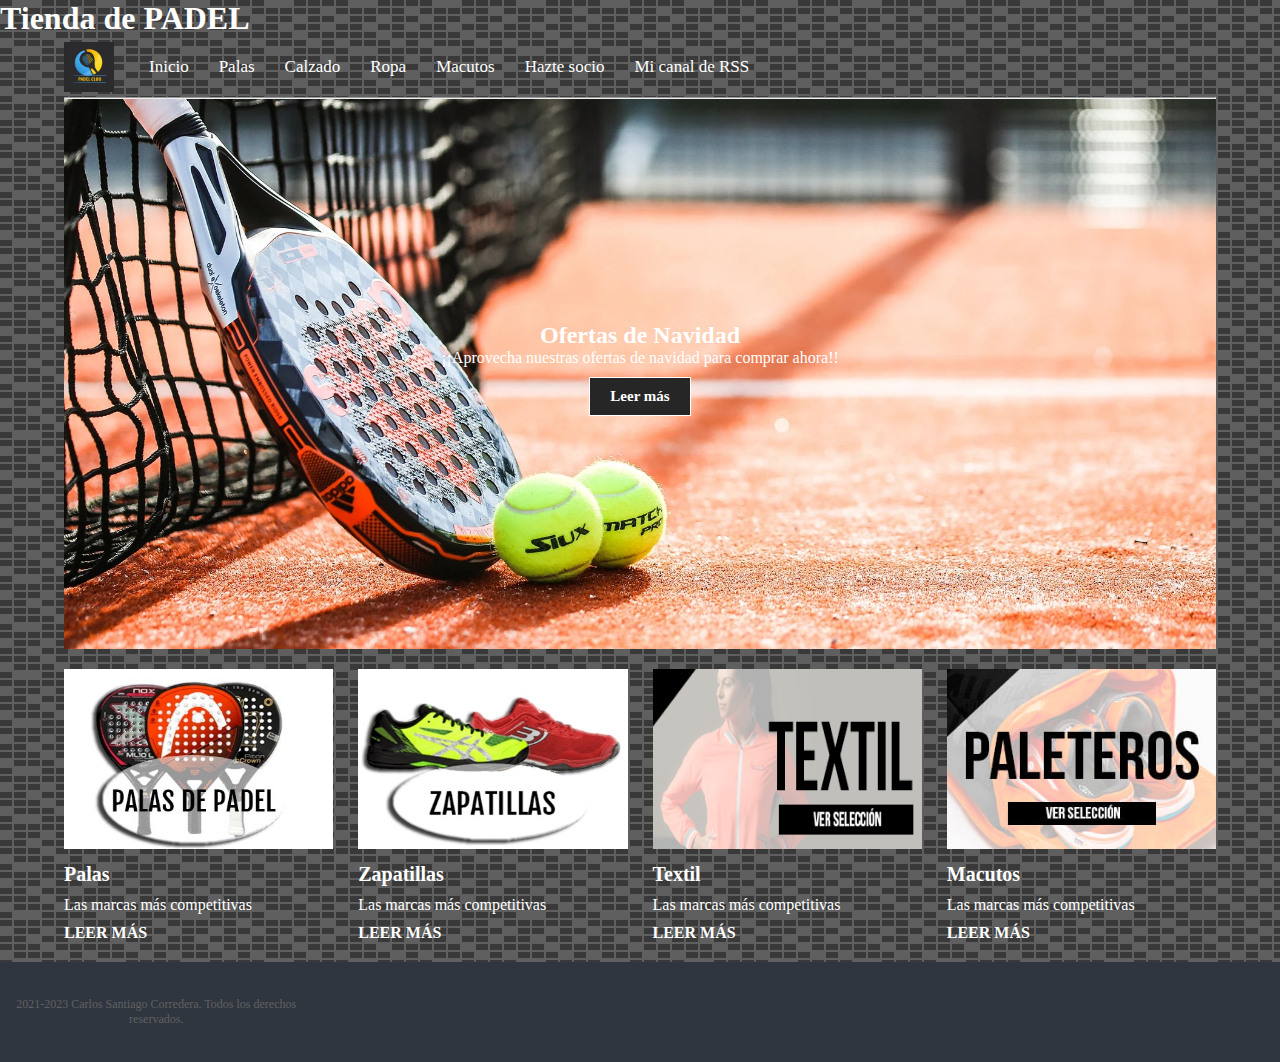
<file: index.html>
<!DOCTYPE html>
<html lang="en">

<head>
    <meta charset="UTF-8">
    <meta http-equiv="X-UA-Compatible" content="IE=edge">
    <meta name="viewport" content="width=device-width, initial-scale=1.0">
    <title>Inicio</title>
    <link rel="icon" href="favicon.png">
    <link rel="stylesheet" href="estilos.css">
</head >

<body>
    <h1>Tienda de PADEL</h1>
    <div class="container">
        <nav class="nav_main">
            <img src="padellogo.png" alt="Tienda de Padel Logo" class="nav-brand">
            <ul class="nav_menu">
                <li>
                    <a href="index.html">Inicio</a>
                </li>
                <li>
                    <a href="palas.html">Palas</a>
                </li>
                <li>
                    <a href="Calzado.html">Calzado</a>
                </li>
                <li>
                    <a href="Ropa.html">Ropa</a>
                </li>
                <li>
                    <a href="Macutos.html">Macutos</a>
                </li>
                <li>
                    <a href="HazteSocio.html">Hazte socio</a>
                </li>
                <li>
                  <a href="Rss.xml">Mi canal de RSS</a>  
                </li>
            </ul>
            <ul>
                <li>
                    <a href="#">

                    </a>
                </li>
            </ul>




        </nav>
        <hr>
        <header class="imagenprincipal">
            <h2>Ofertas de Navidad</h2>
            <p>¡¡Aprovecha nuestras ofertas de navidad para comprar ahora!!</p>
            <a href="palas.html" class="boton">Leer más</a>
        </header>
        <div class="secciones">
            <div>
                <img src="palasdepadelbueno.png" alt="">
                <h3>Palas</h3>
                <p>Las marcas más competitivas</p>
                <a href="palas.html">Leer más</a>
            </div>
            <div>
                <img src="zapatillas.png" alt="">
                <h3>Zapatillas</h3>
                <p>Las marcas más competitivas</p>
                <a href="Calzado.html">Leer más</a>
            </div>
            <div>
                <img src="textil.png" alt="">
                <h3>Textil</h3>
                <p>Las marcas más competitivas</p>
                <a href="Ropa.html">Leer más</a>
            </div>
            <div>
                <img src="Paletero.png" alt="">
                <h3>Macutos</h3>
                <p>Las marcas más competitivas</p>
                <a href="Macutos.html">Leer más</a>
            </div>
        </div>
    </div>
    
    <div class="footer-links">
        <div class="footer-contenedor">
            <ul>
                <li class="copyr">2021-2023 Carlos Santiago Corredera. Todos los derechos reservados.</li>
            </ul>
        </div>

    </div>
</body>

</html>
</file>
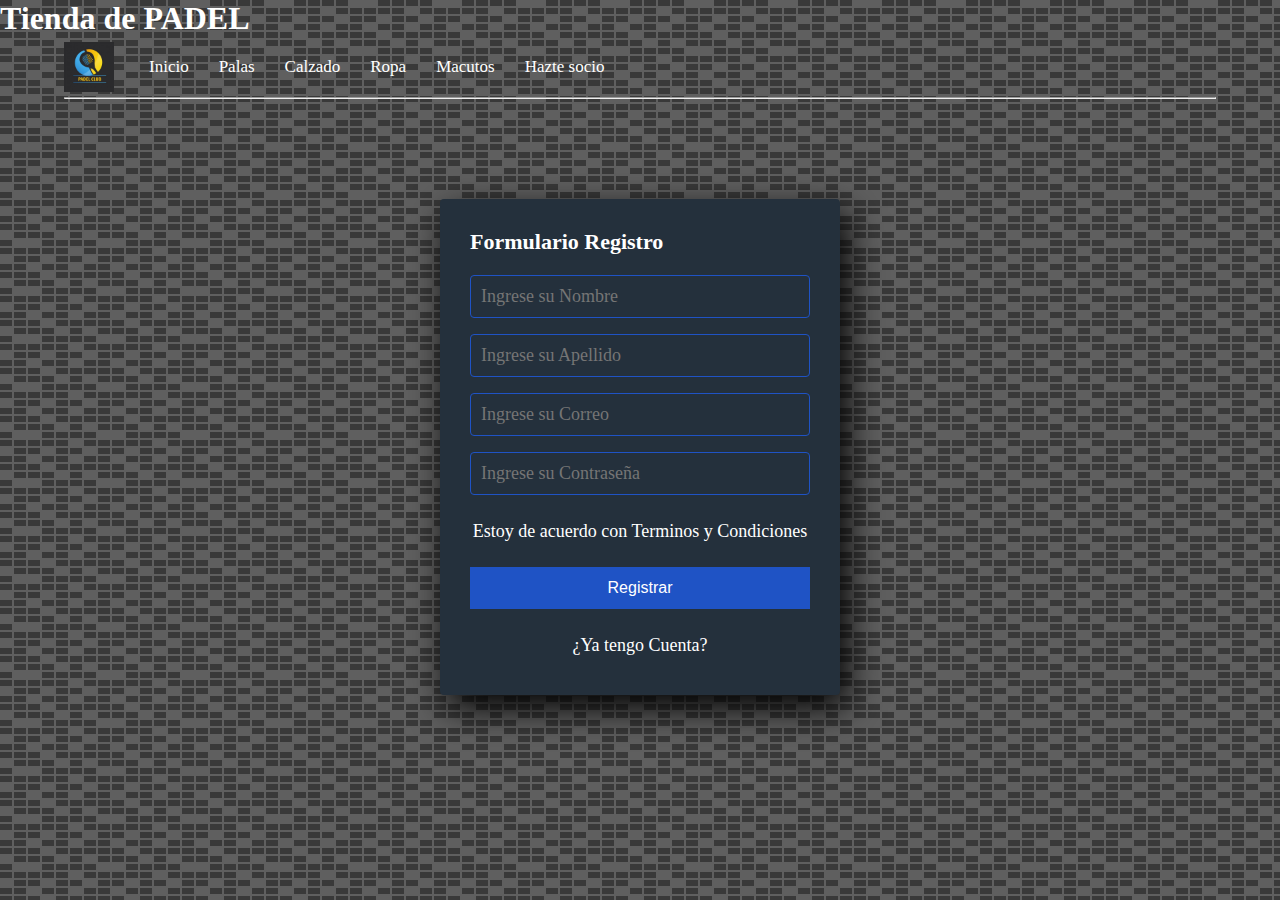
<file: HazteSocio.html>
<!DOCTYPE html>
<html lang="en">
<head>
  <meta charset="UTF-8">
  <meta name="viewport" content="width=device-width, initial-scale=1.0">
  <meta http-equiv="X-UA-Compatible" content="ie=edge">
  <link rel="stylesheet" href="estiloformulario.css">
  <link rel="stylesheet" href="estilos.css">
  <link rel="icon" href="favicon.png">
  <title>Formulario</title>
</head>
<body>
    <h1>Tienda de PADEL</h1>
    <div class="container">
        <nav class="nav_main">
            <img src="padellogo.png" alt="Tienda de Padel Logo" class="nav-brand">
            <ul class="nav_menu">
                <li>
                    <a href="index.html">Inicio</a>
                </li>
                <li>
                    <a href="palas.html">Palas</a>
                </li>
                <li>
                    <a href="Calzado.html">Calzado</a>
                </li>
                <li>
                    <a href="Ropa.html">Ropa</a>
                </li>
                <li>
                    <a href="Macutos.html">Macutos</a>
                </li>
                <li>
                    <a href="HazteSocio.html">Hazte socio</a>
                </li>
            </ul>
            <ul>
                <li>
                    <a href="#">

                    </a>
                </li>
            </ul>




        </nav>
        <hr>
  <section class="form-register">
    <h4>Formulario Registro</h4>
    <input class="controls" type="text" name="nombres" id="nombres" placeholder="Ingrese su Nombre">
    <input class="controls" type="text" name="apellidos" id="apellidos" placeholder="Ingrese su Apellido">
    <input class="controls" type="email" name="correo" id="correo" placeholder="Ingrese su Correo">
    <input class="controls" type="password" name="correo" id="correo" placeholder="Ingrese su Contraseña">
    <p>Estoy de acuerdo con <a href="#">Terminos y Condiciones</a></p>
    <input class="botons" type="submit" value="Registrar">
    <p><a href="#">¿Ya tengo Cuenta?</a></p>
  </section>

</body>
</html>
</file>
<file: estilos.css>
* {
    box-sizing: border-box;
    margin: 0;
    padding: 0;
}
body {
    background-color: black;
    color: white;
    background-color: #5f5f5f;
background-image: url("data:image/svg+xml,%3Csvg width='84' height='48' viewBox='0 0 84 48' xmlns='http://www.w3.org/2000/svg'%3E%3Cpath d='M0 0h12v6H0V0zm28 8h12v6H28V8zm14-8h12v6H42V0zm14 0h12v6H56V0zm0 8h12v6H56V8zM42 8h12v6H42V8zm0 16h12v6H42v-6zm14-8h12v6H56v-6zm14 0h12v6H70v-6zm0-16h12v6H70V0zM28 32h12v6H28v-6zM14 16h12v6H14v-6zM0 24h12v6H0v-6zm0 8h12v6H0v-6zm14 0h12v6H14v-6zm14 8h12v6H28v-6zm-14 0h12v6H14v-6zm28 0h12v6H42v-6zm14-8h12v6H56v-6zm0-8h12v6H56v-6zm14 8h12v6H70v-6zm0 8h12v6H70v-6zM14 24h12v6H14v-6zm14-8h12v6H28v-6zM14 8h12v6H14V8zM0 8h12v6H0V8z' fill='%23000000' fill-opacity='0.4' fill-rule='evenodd'/%3E%3C/svg%3E");
}

a{
    color: white;
    text-decoration: none;
}
ul {
    list-style: none;
}
.container{
    width: 90%;
    margin: auto;
}
.nav_main {
    font-size: 17px;
    display: flex;
    justify-content: space-between;
    align-items: center;
    height: 60px;
    padding: 20px 0px;
}
.nav-brand {
    width: 50px;
}
.nav_main ul {
display: flex;
}
.nav_main ul li {
    padding: 10px;
}
.nav_main ul li a {
    padding: 5px;
}
.nav_main ul li a:hover {
    border-bottom: 2px solid white;

}
.nav_main ul.nav_menu {
    flex: 1;
    margin-left: 20px;
}
.imagenprincipal {
    width: 100%;
    height: 550px;
    background: url(padel.png) no-repeat center center/cover;
    padding: 50px;
    margin-bottom: 20px;
    display: flex;
    flex-direction: column;
    align-items: center;
    justify-content: center;
}

.boton {
    cursor: pointer;
    display: inline-block;
    border: 0;
    font-weight: bold;
    padding: 10px 20px;
    background: #262626;
    color: white;
    font-size: 15px;
    border: 1px solid white;
    margin: 10px 0px;
}
.boton:hover{
    opacity: .5;
}

.secciones {
    display: grid;
    grid-template-columns: repeat(4, 1fr);
    gap: 25px;
    margin: 10px 0;
}

.secciones img {
    width: 100%;
    height: 180px;
}

.secciones h3 {
    font-size: 20px;
    margin: 10px 0;
}

.secciones a {
    padding: 10px 0;
    color: white;
    text-transform: uppercase;
    display: inline-block;
    font-weight: bold; 
}

.secciones a:hover {
    text-decoration: underline;
}

.footer-links {
    background: #2f3640;
    color: #616161;
    font-size: 12px;
    padding: 35px 0;
    justify-content: center;
}

.footer-contenedor{
    display: grid;
    grid-template-columns: repeat(4, 1fr);
    gap: 10px;
    align-items: flex-start;
    justify-content: center;

}

.footer-contenedor ul {
    margin: 0 auto;
}

@media (max-width: 700px) {
    .secciones {
        grid-template-columns: repeat(2, 1fr);
    }
}
.copyr{
    text-align: center;
}
.secciones-palas {
    display: grid;
    grid-template-columns: repeat(6, 2fr);
    gap: 25px;
    margin: 10px 0;
    
}

.secciones-palas img {
    width: 100%;
    height: 160px;
}

.secciones-palas h3 {
    font-size: 20px;
    margin: 10px 0;
}

.secciones-palas a {
    padding: 10px 0;
    color: white;
    text-transform: uppercase;
    display: inline-block;
    font-weight: bold; 
}

.secciones-palas a:hover {
    text-decoration: underline;
}
</file>
<file: estiloformulario.css>
* {
    margin: 0;
    padding: 0;
    box-sizing: border-box;
  }
  
  body {
    background-color: black;
  }
  
  .form-register {
    width: 400px;
    background: #24303c;
    padding: 30px;
    margin: auto;
    margin-top: 100px;
    border-radius: 4px;
    font-family: 'calibri';
    color: white;
    box-shadow: 7px 13px 37px #000;
  }
  
  .form-register h4 {
    font-size: 22px;
    margin-bottom: 20px;
  }
  
  .controls {
    width: 100%;
    background: #24303c;
    padding: 10px;
    border-radius: 4px;
    margin-bottom: 16px;
    border: 1px solid #1f53c5;
    font-family: 'calibri';
    font-size: 18px;
    color: white;
  }
  
  .form-register p {
    height: 40px;
    text-align: center;
    font-size: 18px;
    line-height: 40px;
  }
  
  .form-register a {
    color: white;
    text-decoration: none;
  }
  
  .form-register a:hover {
    color: white;
    text-decoration: underline;
  }
  
  .form-register .botons {
    width: 100%;
    background: #1f53c5;
    border: none;
    padding: 12px;
    color: white;
    margin: 16px 0;
    font-size: 16px;
  }
</file>
